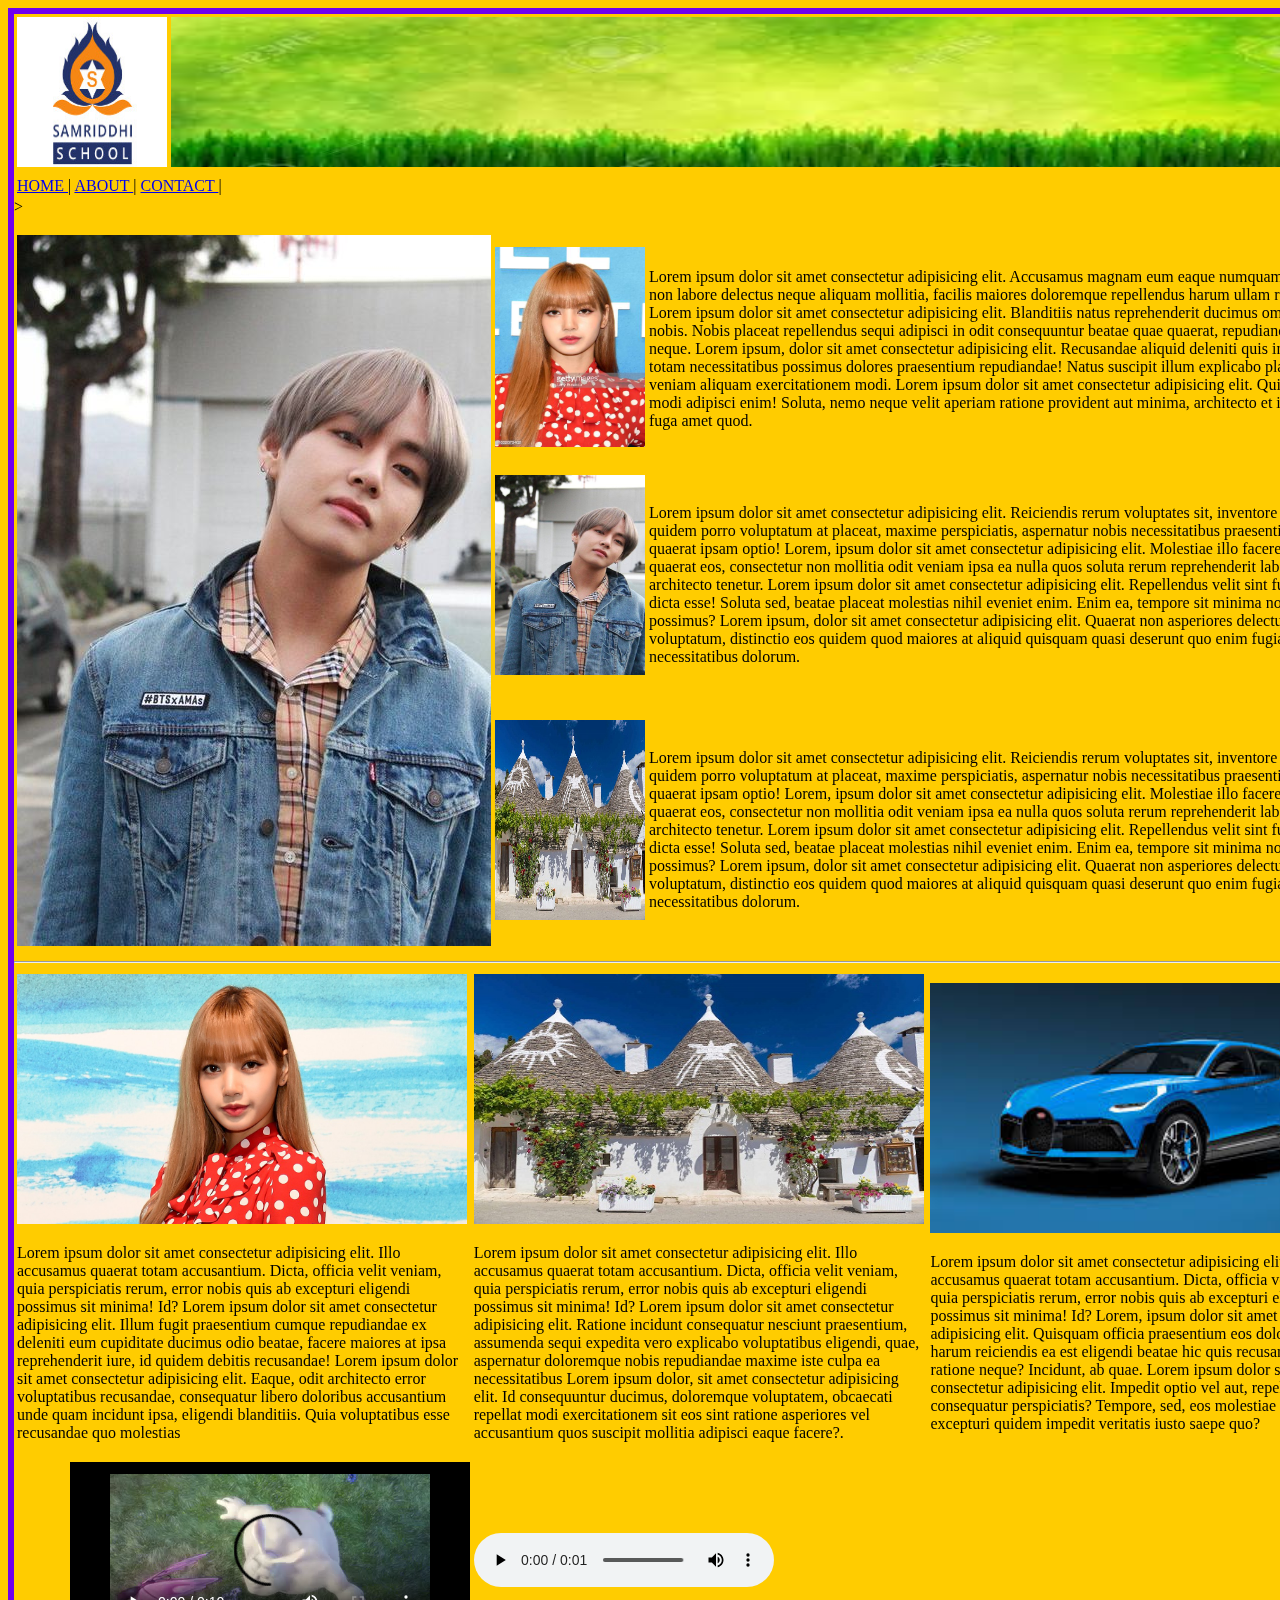
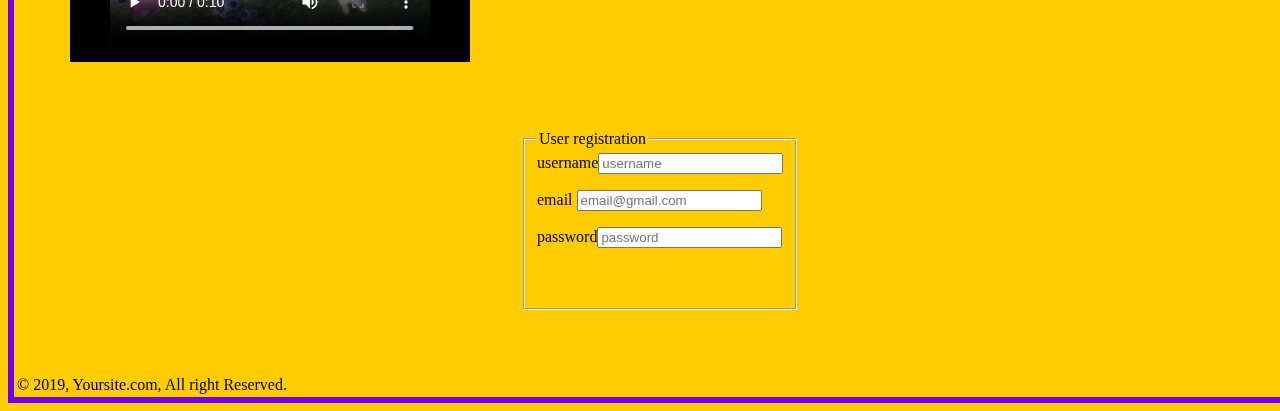
<file: index.html>
<!DOCTYPE html>
<html lang="en">
<head>

</head>
<body bgcolor="ffcc00">
<div style="width:1372px; margin:auto auto; border: 6px solid #6f00ee; min-height:1500px;">


<a name="top"></a>

    <table>
    <tr> 
          <td>
              <img src="images/logo.jpg" alt="logo"width="150"height="150">
          </td><td>
              <img src="images/banner.jpg" alt="pic"width="1204"height="150">
         </td>
         </tr>
        </table>
          
    <table>
    <tr>
        <td>
            <a href="kkk.html" title="Home"> HOME
              </a> | 
              <a href="https://youtube.com" title="YOUTUBE" target="_blank">
                ABOUT
              </a> |
              <a href="https://facebook.com" title="FB" target="_blank"> CONTACT
              </a>  |
              
        </td>
    </tr>
    </table>
    <tr>
         <td>
            <table>
                <tr>
                    <td rowspan=4>
                          <img src="images/k.jpg" alt="kim" >
                        </td>>
                    </td>
                    <tr>
                        <td>
                            <img src="images/lisa.jpg" alt="lisa"width="150"height="200"><td>Lorem ipsum dolor sit amet consectetur adipisicing elit. Accusamus magnam eum eaque numquam maxime fugit non labore delectus neque aliquam mollitia, facilis maiores doloremque repellendus harum ullam rerum qui dolor?  Lorem ipsum dolor sit amet consectetur adipisicing elit. Blanditiis natus reprehenderit ducimus omnis libero quasi nobis. Nobis placeat repellendus sequi adipisci in odit consequuntur beatae quae quaerat, repudiandae molestiae neque. Lorem ipsum, dolor sit amet consectetur adipisicing elit. Recusandae aliquid deleniti quis impedit aut totam necessitatibus possimus dolores praesentium repudiandae! Natus suscipit illum explicabo placeat eum veniam aliquam exercitationem modi. Lorem ipsum dolor sit amet consectetur adipisicing elit. Quibusdam dolore modi adipisci enim! Soluta, nemo neque velit aperiam ratione provident aut minima, architecto et ipsa quos non fuga amet quod.</td>
                            
                        </td>
                    </tr>
                    <tr>
                        <td><img src="images/k.jpg"alt="kk"width="150"height="200"><p><td>
                            Lorem ipsum dolor sit amet consectetur adipisicing elit. Reiciendis rerum voluptates sit, inventore iure atque quidem porro voluptatum at placeat, maxime perspiciatis, aspernatur nobis necessitatibus praesentium dolor quaerat ipsam optio!  Lorem, ipsum dolor sit amet consectetur adipisicing elit. Molestiae illo facere rem omnis quaerat eos, consectetur non mollitia odit veniam ipsa ea nulla quos soluta rerum reprehenderit laboriosam, architecto tenetur.  Lorem ipsum dolor sit amet consectetur adipisicing elit. Repellendus velit sint fugiat corporis dicta esse! Soluta sed, beatae placeat molestias nihil eveniet enim. Enim ea, tempore sit minima nostrum possimus?  Lorem ipsum, dolor sit amet consectetur adipisicing elit. Quaerat non asperiores delectus blanditiis voluptatum, distinctio eos quidem quod maiores at aliquid quisquam quasi deserunt quo enim fugiat doloribus necessitatibus dolorum.</td>
                        </p>
                        </td>
            </tr>
            <td><img src="images/pic_trulli.jpg"alt="kk"width="150"height="200"><p><td>
                Lorem ipsum dolor sit amet consectetur adipisicing elit. Reiciendis rerum voluptates sit, inventore iure atque quidem porro voluptatum at placeat, maxime perspiciatis, aspernatur nobis necessitatibus praesentium dolor quaerat ipsam optio!  Lorem, ipsum dolor sit amet consectetur adipisicing elit. Molestiae illo facere rem omnis quaerat eos, consectetur non mollitia odit veniam ipsa ea nulla quos soluta rerum reprehenderit laboriosam, architecto tenetur.  Lorem ipsum dolor sit amet consectetur adipisicing elit. Repellendus velit sint fugiat corporis dicta esse! Soluta sed, beatae placeat molestias nihil eveniet enim. Enim ea, tempore sit minima nostrum possimus?  Lorem ipsum, dolor sit amet consectetur adipisicing elit. Quaerat non asperiores delectus blanditiis voluptatum, distinctio eos quidem quod maiores at aliquid quisquam quasi deserunt quo enim fugiat doloribus necessitatibus dolorum.</td>
            </p>
            </td>
                        </td>
                </tr>
            </table>


         </td>
      </tr>
      <tr>
              <td>
                  <hr>
                  <table>
                      <tr>
                          <td> 
                              <img src="images/l.jpg" alt="l"width="450"height="250">
                              
                              <p >Lorem ipsum dolor sit amet consectetur adipisicing elit. Illo accusamus quaerat totam accusantium. Dicta, officia velit veniam, quia perspiciatis rerum, error nobis quis ab excepturi eligendi possimus sit minima! Id?  Lorem ipsum dolor sit amet consectetur adipisicing elit. Illum fugit praesentium cumque repudiandae ex deleniti eum cupiditate ducimus odio beatae, facere maiores at ipsa reprehenderit iure, id quidem debitis recusandae!   Lorem ipsum dolor sit amet consectetur adipisicing elit. Eaque, odit architecto error voluptatibus recusandae, consequatur libero doloribus accusantium unde quam incidunt ipsa, eligendi blanditiis. Quia voluptatibus esse recusandae quo molestias</p>
                          </td>
                          <td> 
                              <img src="images/pic_trulli.jpg" alt="one"width="450"height="250">
                                
                              <p> Lorem ipsum dolor sit amet consectetur adipisicing elit. Illo accusamus quaerat totam accusantium. Dicta, officia velit veniam, quia perspiciatis rerum, error nobis quis ab excepturi eligendi possimus sit minima! Id?  Lorem ipsum dolor sit amet consectetur adipisicing elit. Ratione incidunt consequatur nesciunt praesentium, assumenda sequi expedita vero explicabo voluptatibus eligendi, quae, aspernatur doloremque nobis repudiandae maxime iste culpa ea necessitatibus  Lorem ipsum dolor, sit amet consectetur adipisicing elit. Id consequuntur ducimus, doloremque voluptatem, obcaecati repellat modi exercitationem sit eos sint ratione asperiores vel accusantium quos suscipit mollitia adipisci eaque facere?.</p>
                          </td>
                          <td> 
                            <img src="images/bi.jpg" alt="one"width="450"height="250">
                                    
                             <p> Lorem ipsum dolor sit amet consectetur adipisicing elit. Illo accusamus quaerat totam accusantium. Dicta, officia velit veniam, quia perspiciatis rerum, error nobis quis ab excepturi eligendi possimus sit minima! Id?   Lorem, ipsum dolor sit amet consectetur adipisicing elit. Quisquam officia praesentium eos dolore quibusdam harum reiciendis ea est eligendi beatae hic quis recusandae quia, ipsa ratione neque? Incidunt, ab quae. Lorem ipsum dolor sit, amet consectetur adipisicing elit. Impedit optio vel aut, repellat vero ratione consequatur perspiciatis? Tempore, sed, eos molestiae debitis, sequi excepturi quidem impedit veritatis iusto saepe quo?</p>
                           </td>
                      </tr>
                      
       <td>
        
       <embed src="video/mov_bbb.mp4" width="400px" height="200px"align="right">
       </td>
<td>
    <audio width="700"  height="300" controls>
        <source src="audio/horse.ogv" type="audio/mp3">
    </audio>
</td>
<table>
    <tr>
        <td>
                <iframe src="https://www.google.com/maps/embed?pb=!1m18!1m12!1m3!1d2373.464362281721!2d85.36159198802457!3d27.676966680399392!2m3!1f0!2f0!3f0!3m2!1i1024!2i768!4f13.1!3m3!1m2!1s0x39eb1a1bed1bdd29%3A0x70040fb78c745729!2sSamriddhi+College!5e0!3m2!1sen!2snp!4v1562066284796!5m2!1sen!2snp" width="500" height="300" frameborder="0" style="border:0" allowfullscreen></iframe>
        </td>
        <td>
            <div >
            <form>
                <fieldset>
                    <legend>User registration</legend>
                    <table border=0 cellpadding=20 cellspacing=10 width="200" height="50">
                <label>username</label>
                <input type="text"
                name="name"
                placeholder="username"required/>
                    <p>
                        <label>email</label>
                        <input type="text"
                        placeholder="email@gmail.com"required/>
                    </p>
                            <label>password</label>
                            <input type="password"
                            placeholder="password"required/>
                        
                </fieldset>
            </form></div>
        </td>
    </tr>
</table>
       <td>
                  <td>&nbsp;</td>
      </td>
      <tr>
          <td>&copy; 2019, Yoursite.com, All right Reserved.

    
       
</table>
    </div>
</body>
</html>
</file>
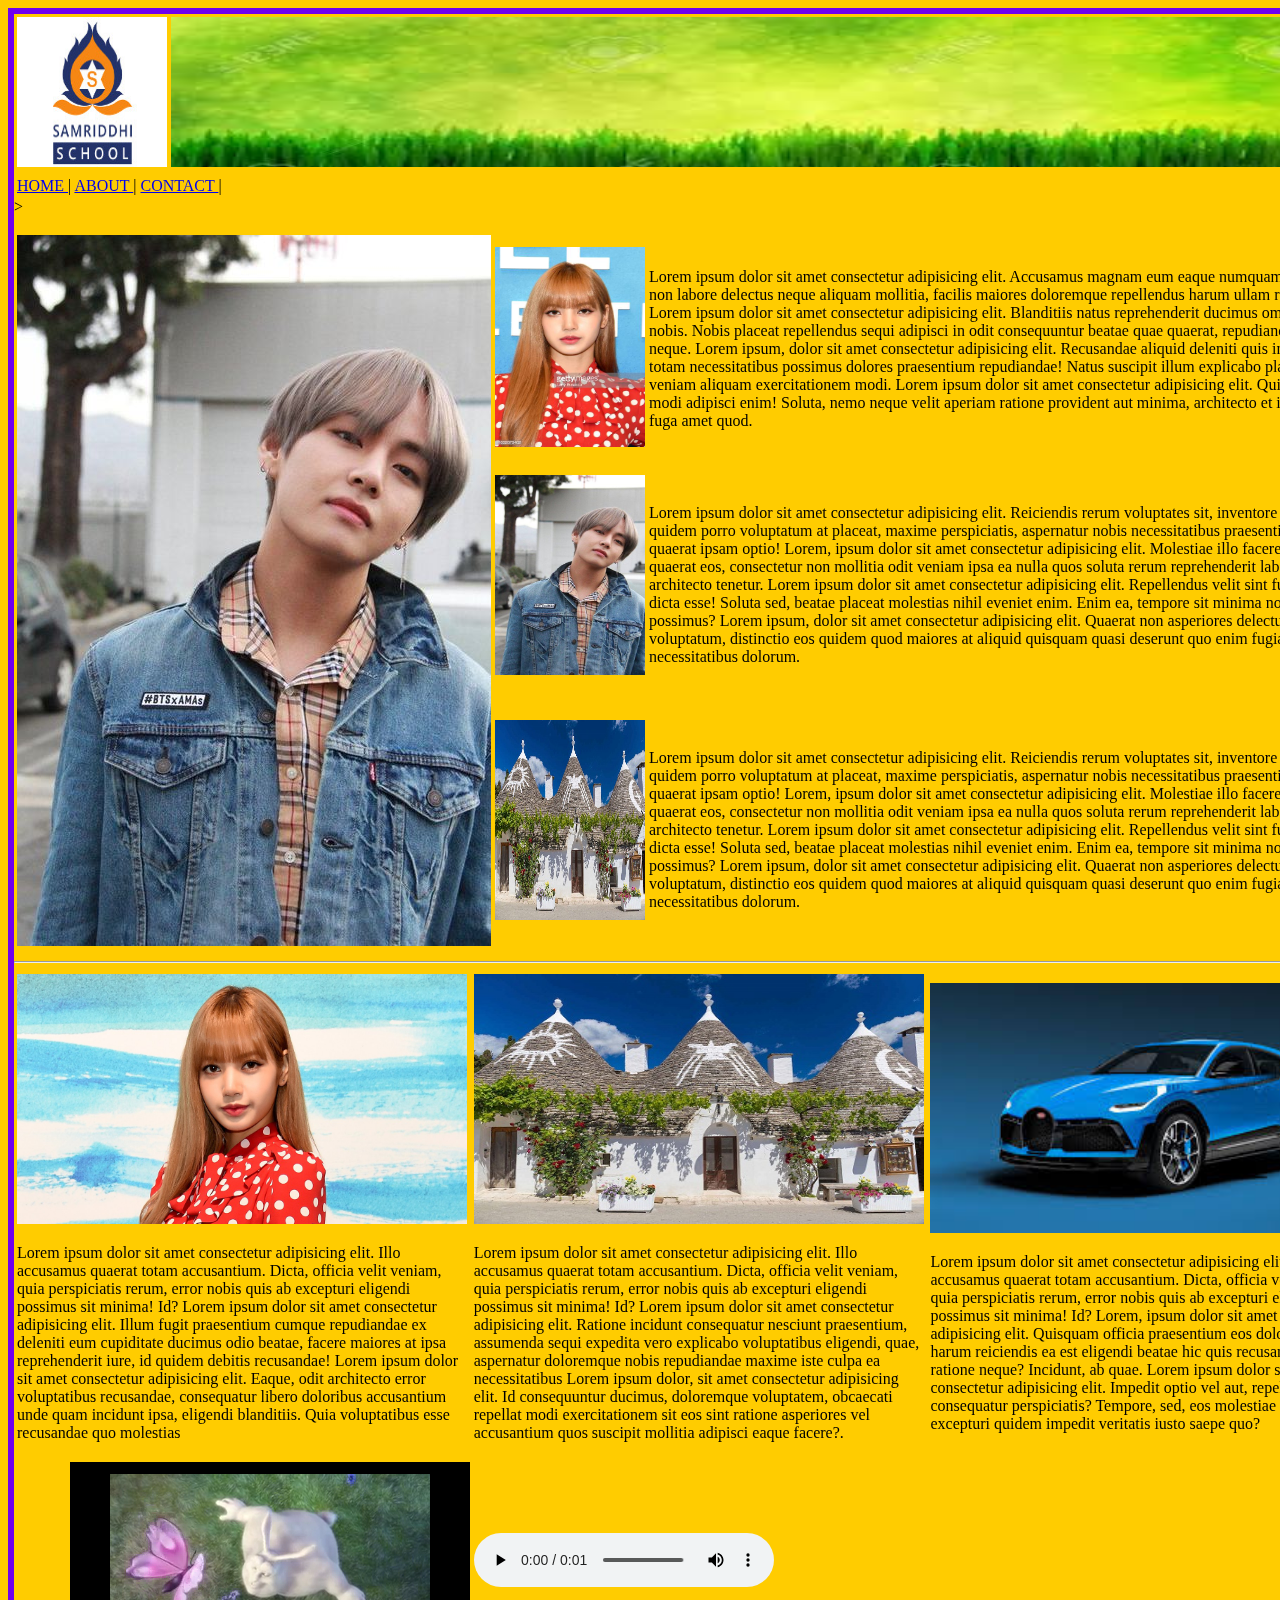
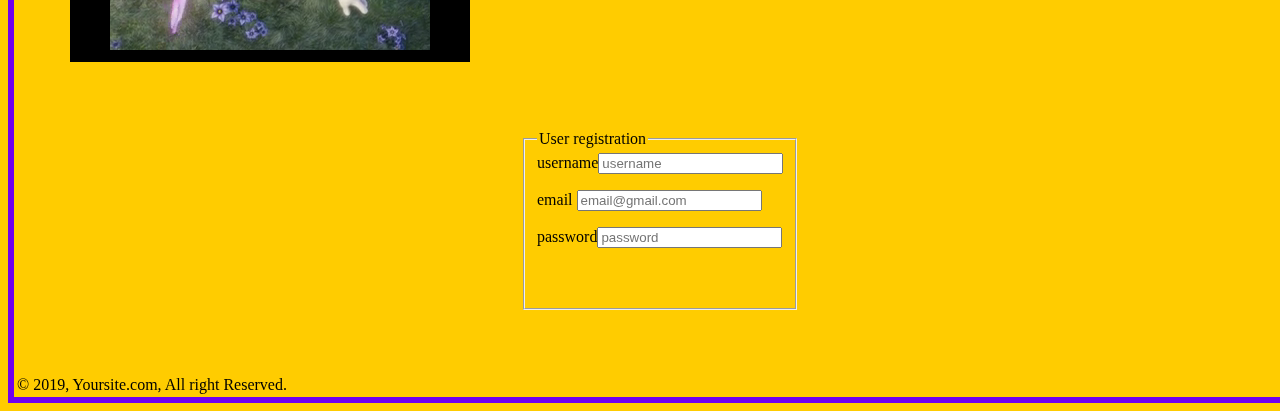
<file: home.html>
<!DOCTYPE html>
<html lang="en">
<head>

</head>
<body bgcolor="ffcc00">
<div style="width:1372px; margin:auto auto; border: 6px solid #6f00ee; min-height:1500px;">


<a name="top"></a>

    <table>
    <tr> 
          <td>
              <img src="images/logo.jpg" alt="logo"width="150"height="150">
          </td><td>
              <img src="images/banner.jpg" alt="pic"width="1204"height="150">
         </td>
         </tr>
        </table>
          
    <table>
    <tr>
        <td>
            <a href="index.html" title="Home"> HOME
              </a> | 
              <a href="https://youtube.com" title="YOUTUBE" target="_blank">
                ABOUT
              </a> |
              <a href="https://facebook.com" title="FB" target="_blank"> CONTACT
              </a>  |
              
        </td>
    </tr>
    </table>
    <tr>
         <td>
            <table>
                <tr>
                    <td rowspan=4>
                          <img src="images/k.jpg" alt="kim" >
                        </td>>
                    </td>
                    <tr>
                        <td>
                            <img src="images/lisa.jpg" alt="lisa"width="150"height="200"><td>Lorem ipsum dolor sit amet consectetur adipisicing elit. Accusamus magnam eum eaque numquam maxime fugit non labore delectus neque aliquam mollitia, facilis maiores doloremque repellendus harum ullam rerum qui dolor?  Lorem ipsum dolor sit amet consectetur adipisicing elit. Blanditiis natus reprehenderit ducimus omnis libero quasi nobis. Nobis placeat repellendus sequi adipisci in odit consequuntur beatae quae quaerat, repudiandae molestiae neque. Lorem ipsum, dolor sit amet consectetur adipisicing elit. Recusandae aliquid deleniti quis impedit aut totam necessitatibus possimus dolores praesentium repudiandae! Natus suscipit illum explicabo placeat eum veniam aliquam exercitationem modi. Lorem ipsum dolor sit amet consectetur adipisicing elit. Quibusdam dolore modi adipisci enim! Soluta, nemo neque velit aperiam ratione provident aut minima, architecto et ipsa quos non fuga amet quod.</td>
                            
                        </td>
                    </tr>
                    <tr>
                        <td><img src="images/k.jpg"alt="kk"width="150"height="200"><p><td>
                            Lorem ipsum dolor sit amet consectetur adipisicing elit. Reiciendis rerum voluptates sit, inventore iure atque quidem porro voluptatum at placeat, maxime perspiciatis, aspernatur nobis necessitatibus praesentium dolor quaerat ipsam optio!  Lorem, ipsum dolor sit amet consectetur adipisicing elit. Molestiae illo facere rem omnis quaerat eos, consectetur non mollitia odit veniam ipsa ea nulla quos soluta rerum reprehenderit laboriosam, architecto tenetur.  Lorem ipsum dolor sit amet consectetur adipisicing elit. Repellendus velit sint fugiat corporis dicta esse! Soluta sed, beatae placeat molestias nihil eveniet enim. Enim ea, tempore sit minima nostrum possimus?  Lorem ipsum, dolor sit amet consectetur adipisicing elit. Quaerat non asperiores delectus blanditiis voluptatum, distinctio eos quidem quod maiores at aliquid quisquam quasi deserunt quo enim fugiat doloribus necessitatibus dolorum.</td>
                        </p>
                        </td>
            </tr>
            <td><img src="images/pic_trulli.jpg"alt="kk"width="150"height="200"><p><td>
                Lorem ipsum dolor sit amet consectetur adipisicing elit. Reiciendis rerum voluptates sit, inventore iure atque quidem porro voluptatum at placeat, maxime perspiciatis, aspernatur nobis necessitatibus praesentium dolor quaerat ipsam optio!  Lorem, ipsum dolor sit amet consectetur adipisicing elit. Molestiae illo facere rem omnis quaerat eos, consectetur non mollitia odit veniam ipsa ea nulla quos soluta rerum reprehenderit laboriosam, architecto tenetur.  Lorem ipsum dolor sit amet consectetur adipisicing elit. Repellendus velit sint fugiat corporis dicta esse! Soluta sed, beatae placeat molestias nihil eveniet enim. Enim ea, tempore sit minima nostrum possimus?  Lorem ipsum, dolor sit amet consectetur adipisicing elit. Quaerat non asperiores delectus blanditiis voluptatum, distinctio eos quidem quod maiores at aliquid quisquam quasi deserunt quo enim fugiat doloribus necessitatibus dolorum.</td>
            </p>
            </td>
                        </td>
                </tr>
            </table>


         </td>
      </tr>
      <tr>
              <td>
                  <hr>
                  <table>
                      <tr>
                          <td> 
                              <img src="images/l.jpg" alt="l"width="450"height="250">
                              
                              <p >Lorem ipsum dolor sit amet consectetur adipisicing elit. Illo accusamus quaerat totam accusantium. Dicta, officia velit veniam, quia perspiciatis rerum, error nobis quis ab excepturi eligendi possimus sit minima! Id?  Lorem ipsum dolor sit amet consectetur adipisicing elit. Illum fugit praesentium cumque repudiandae ex deleniti eum cupiditate ducimus odio beatae, facere maiores at ipsa reprehenderit iure, id quidem debitis recusandae!   Lorem ipsum dolor sit amet consectetur adipisicing elit. Eaque, odit architecto error voluptatibus recusandae, consequatur libero doloribus accusantium unde quam incidunt ipsa, eligendi blanditiis. Quia voluptatibus esse recusandae quo molestias</p>
                          </td>
                          <td> 
                              <img src="images/pic_trulli.jpg" alt="one"width="450"height="250">
                                
                              <p> Lorem ipsum dolor sit amet consectetur adipisicing elit. Illo accusamus quaerat totam accusantium. Dicta, officia velit veniam, quia perspiciatis rerum, error nobis quis ab excepturi eligendi possimus sit minima! Id?  Lorem ipsum dolor sit amet consectetur adipisicing elit. Ratione incidunt consequatur nesciunt praesentium, assumenda sequi expedita vero explicabo voluptatibus eligendi, quae, aspernatur doloremque nobis repudiandae maxime iste culpa ea necessitatibus  Lorem ipsum dolor, sit amet consectetur adipisicing elit. Id consequuntur ducimus, doloremque voluptatem, obcaecati repellat modi exercitationem sit eos sint ratione asperiores vel accusantium quos suscipit mollitia adipisci eaque facere?.</p>
                          </td>
                          <td> 
                            <img src="images/bi.jpg" alt="one"width="450"height="250">
                                    
                             <p> Lorem ipsum dolor sit amet consectetur adipisicing elit. Illo accusamus quaerat totam accusantium. Dicta, officia velit veniam, quia perspiciatis rerum, error nobis quis ab excepturi eligendi possimus sit minima! Id?   Lorem, ipsum dolor sit amet consectetur adipisicing elit. Quisquam officia praesentium eos dolore quibusdam harum reiciendis ea est eligendi beatae hic quis recusandae quia, ipsa ratione neque? Incidunt, ab quae. Lorem ipsum dolor sit, amet consectetur adipisicing elit. Impedit optio vel aut, repellat vero ratione consequatur perspiciatis? Tempore, sed, eos molestiae debitis, sequi excepturi quidem impedit veritatis iusto saepe quo?</p>
                           </td>
                      </tr>
                      
       <td>
        
       <embed src="video/mov_bbb.mp4" width="400px" height="200px"align="right">
       </td>
<td>
    <audio width="700"  height="300" controls>
        <source src="audio/horse.ogv" type="audio/mp3">
    </audio>
</td>
<table>
    <tr>
        <td>
                <iframe src="https://www.google.com/maps/embed?pb=!1m18!1m12!1m3!1d2373.464362281721!2d85.36159198802457!3d27.676966680399392!2m3!1f0!2f0!3f0!3m2!1i1024!2i768!4f13.1!3m3!1m2!1s0x39eb1a1bed1bdd29%3A0x70040fb78c745729!2sSamriddhi+College!5e0!3m2!1sen!2snp!4v1562066284796!5m2!1sen!2snp" width="500" height="300" frameborder="0" style="border:0" allowfullscreen></iframe>
        </td>
        <td>
            <div >
            <form>
                <fieldset>
                    <legend>User registration</legend>
                    <table border=0 cellpadding=20 cellspacing=10 width="200" height="50">
                <label>username</label>
                <input type="text"
                name="name"
                placeholder="username"required/>
                    <p>
                        <label>email</label>
                        <input type="text"
                        placeholder="email@gmail.com"required/>
                    </p>
                            <label>password</label>
                            <input type="password"
                            placeholder="password"required/>
                        
                </fieldset>
            </form></div>
        </td>
    </tr>
</table>
       <td>
                  <td>&nbsp;</td>
      </td>
      <tr>
          <td>&copy; 2019, Yoursite.com, All right Reserved.

    
       
</table>
    </div>
</body>
</html>
</file>
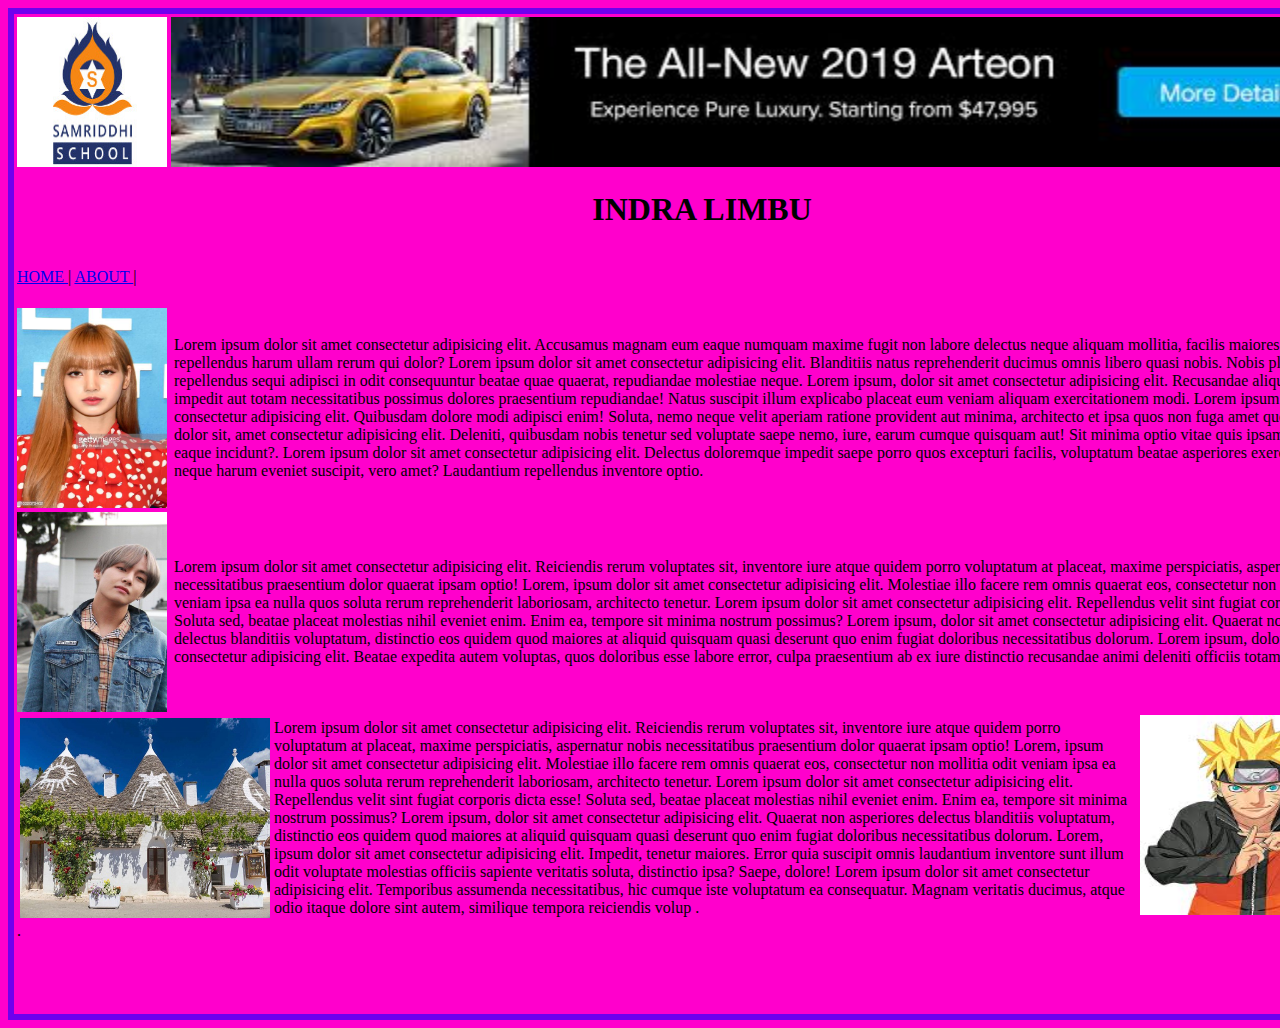
<file: kkk.html>
<html>
<head>
    <link rel="stylesheet" href="style.css">
</head>
<body><body bgcolor="ffoocc"><div style="width:1376px; margin:auto auto; border: 6px solid #6f00ee; min-height:1000px;">

    <table>
    <tr><td>
            <img src="images/logo.jpg" alt="logo"width="150"height="150">
        </td>
        <td>
 <img src="bann.jpg" alt="banner" width ="1200"height="150"></td>
    </tr>
    </table>
     <h1 align="center">INDRA LIMBU </h1>
<P align ="left">

<div id="container">
        <a href="login2.html" target="-blank">LOGIN</a>
 </div>
 <table><table>
                <tr>
                    <td>
                        <a href="https://tutorialrepublic.com" title="Home"> HOME
                          </a> | 
                          <a href="https://html5doctor.com" title="YOUTUBE" target="_blank">
                            ABOUT
                          </a> |
                          
                    </td>
                </tr>
           </table>
        <table>
           <tr>
            <td>
                 <img src="images/lisa.jpg" alt="lisa"width="150"height="200"><td>Lorem ipsum dolor sit amet consectetur adipisicing elit. Accusamus magnam eum eaque numquam maxime fugit non labore delectus neque aliquam mollitia, facilis maiores doloremque repellendus harum ullam rerum qui dolor?  Lorem ipsum dolor sit amet consectetur adipisicing elit. Blanditiis natus reprehenderit ducimus omnis libero quasi nobis. Nobis placeat repellendus sequi adipisci in odit consequuntur beatae quae quaerat, repudiandae molestiae neque. Lorem ipsum, dolor sit amet consectetur adipisicing elit. Recusandae aliquid deleniti quis impedit aut totam necessitatibus possimus dolores praesentium repudiandae! Natus suscipit illum explicabo placeat eum veniam aliquam exercitationem modi. Lorem ipsum dolor sit amet consectetur adipisicing elit. Quibusdam dolore modi adipisci enim! Soluta, nemo neque velit aperiam ratione provident aut minima, architecto et ipsa quos non fuga amet quod Lorem ipsum dolor sit, amet consectetur adipisicing elit. Deleniti, quibusdam nobis tenetur sed voluptate saepe nemo, iure, earum cumque quisquam aut! Sit minima optio vitae quis ipsam quisquam eaque incidunt?.  Lorem ipsum dolor sit amet consectetur adipisicing elit. Delectus doloremque impedit saepe porro quos excepturi facilis, voluptatum beatae asperiores exercitationem neque harum eveniet suscipit, vero amet? Laudantium repellendus inventore optio.</td>
            </tr>
            <tr>
                <td><img src="images/k.jpg"alt="kk"align="left"width="150"height="200"><td>
                    Lorem ipsum dolor sit amet consectetur adipisicing elit. Reiciendis rerum voluptates sit, inventore iure atque quidem porro voluptatum at placeat, maxime perspiciatis, aspernatur nobis necessitatibus praesentium dolor quaerat ipsam optio!  Lorem, ipsum dolor sit amet consectetur adipisicing elit. Molestiae illo facere rem omnis quaerat eos, consectetur non mollitia odit veniam ipsa ea nulla quos soluta rerum reprehenderit laboriosam, architecto tenetur.  Lorem ipsum dolor sit amet consectetur adipisicing elit. Repellendus velit sint fugiat corporis dicta esse! Soluta sed, beatae placeat molestias nihil eveniet enim. Enim ea, tempore sit minima nostrum possimus?  Lorem ipsum, dolor sit amet consectetur adipisicing elit. Quaerat non asperiores delectus blanditiis voluptatum, distinctio eos quidem quod maiores at aliquid quisquam quasi deserunt quo enim fugiat doloribus necessitatibus dolorum.  Lorem ipsum, dolor sit amet consectetur adipisicing elit. Beatae expedita autem voluptas, quos doloribus esse labore error, culpa praesentium ab ex iure distinctio recusandae animi deleniti officiis totam illo quam.</td>
                </p>
                </td>
    </tr>
</table>
    </td>
                </td>
        </tr>
    </table>

</table>
<table>
     <tr>
      <td><img src="images/pic_trulli.jpg"alt="kk" align="right"width="250"height="200"><td>
     Lorem ipsum dolor sit amet consectetur adipisicing elit. Reiciendis rerum voluptates sit, inventore iure atque quidem porro voluptatum at placeat, maxime perspiciatis, aspernatur nobis necessitatibus praesentium dolor quaerat ipsam optio!  Lorem, ipsum dolor sit amet consectetur adipisicing elit. Molestiae illo facere rem omnis quaerat eos, consectetur non mollitia odit veniam ipsa ea nulla quos soluta rerum reprehenderit laboriosam, architecto tenetur.  Lorem ipsum dolor sit amet consectetur adipisicing elit. Repellendus velit sint fugiat corporis dicta esse! Soluta sed, beatae placeat molestias nihil eveniet enim. Enim ea, tempore sit minima nostrum possimus?  Lorem ipsum, dolor sit amet consectetur adipisicing elit. Quaerat non asperiores delectus blanditiis voluptatum, distinctio eos quidem quod maiores at aliquid quisquam quasi deserunt quo enim fugiat doloribus necessitatibus dolorum.  Lorem, ipsum dolor sit amet consectetur adipisicing elit. Impedit, tenetur maiores. Error quia suscipit omnis laudantium inventore sunt illum odit voluptate molestias officiis sapiente veritatis soluta, distinctio ipsa? Saepe, dolore!  Lorem ipsum dolor sit amet consectetur adipisicing elit. Temporibus assumenda necessitatibus, hic cumque iste voluptatum ea consequatur. Magnam veritatis ducimus, atque odio itaque dolore sint autem, similique tempora reiciendis volup .</td>
    
       <tr>  <img src="images/download.jpg" alt="naruto" align="right"width="250"height="200"><td>.</td>
     </td>
 </tr>
 </table>
 <tr>
        
</form>
</body>
</html>
</file>
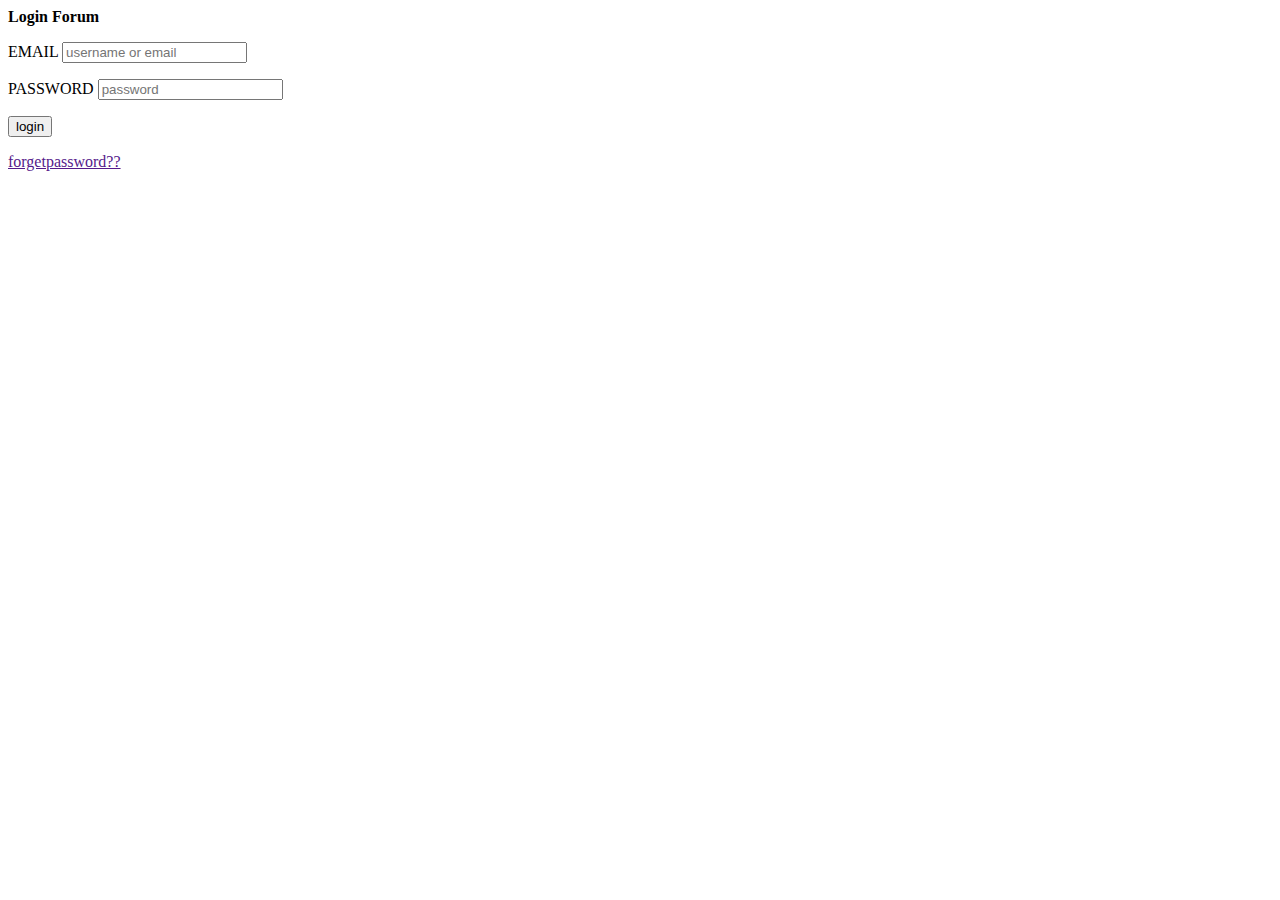
<file: login.html>
<html>

    <body>
            <form>
                <form action="" method="post"></form>
             
                <b>Login Forum</b>
                <p>
                <label>EMAIL</label>
                        <input type="email" name="value" placeholder="username or email" id=""required/>
                </p> 
                   <p>
                        <label>PASSWORD</label>
                                <input type="password" name="value" placeholder="password" id=""required/>
                        </p>
                       <p>
                        <input type="submit" value="login" placeholder="" id="login"/>
                       </p><a href="">forgetpassword??</a>
        
            </label>
              
                </form>
    </body>
</html>
</file>
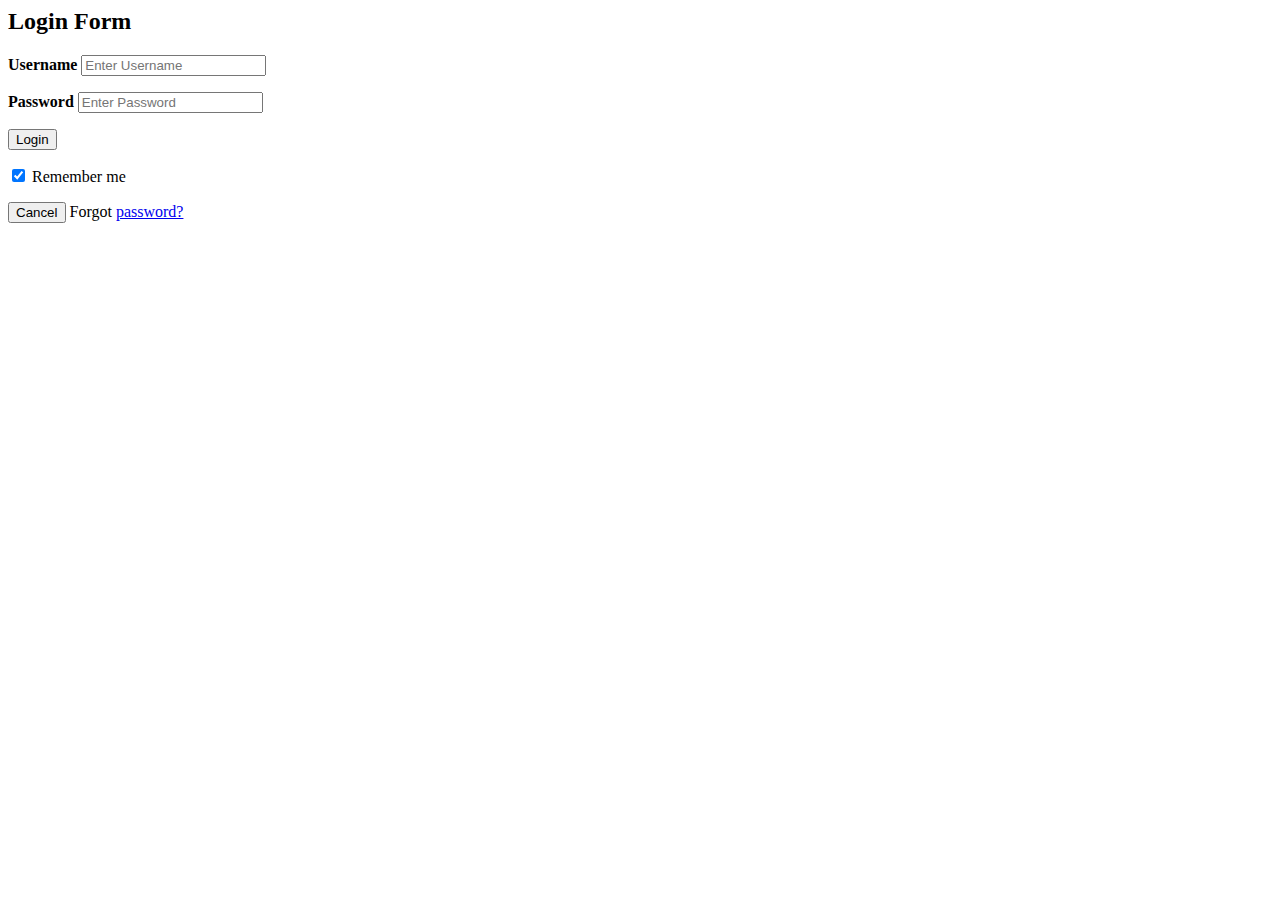
<file: login2.html>
<html>
    <body>
        <h2>Login Form</h2>

<form action="/action_page.php">
 

 <p>
    <label for="uname"><b>Username</b></label>
    <input type="text" placeholder="Enter Username" name="uname" required>
</p>
<p>
    <label for="psw"><b>Password</b></label>
    <input type="password" placeholder="Enter Password" name="psw" required>
        </p>
        <p>
    <button type="submit">Login</button>
               </p>
               <p>
    <label>
      <input type="checkbox" checked="checked" name="remember"> Remember me
    </label>

</p>
    <button type="button" class="cancelbtn">Cancel</button>
    <span class="psw">Forgot <a href="#">password?</a></span>

</form>

    </body>
</html>
</file>
<file: style.css>
#container{
    height:15px;
    width:20px;
   font-size:20px;
position: relative;
   top: 5px;
    left: 1280px;
}
</file>
